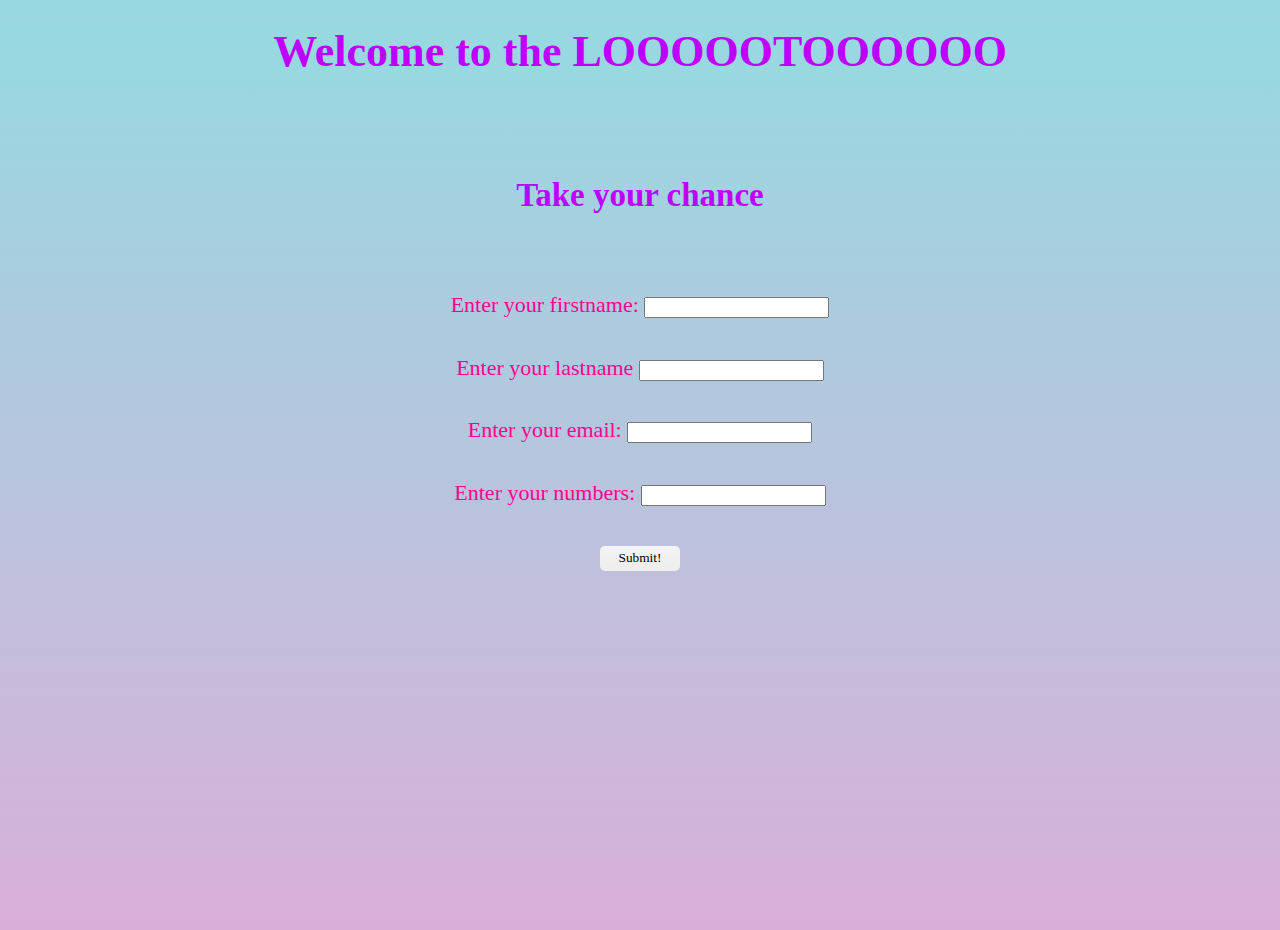
<file: loto/index.html>
<!DOCTYPE html>
<html lang="en">
<head>
    <meta charset="UTF-8">
    <title>loto</title>
    <link rel="stylesheet" href="styles.css">
</head>
<body>
<div id="h1">
<h1>Welcome to the LOOOOOTOOOOOO</h1>
    <h2>Take your chance</h2>
</div>
<div id="form">
<form action="" method="get" class="form-example">
    <div class="form-example">
        <label for="firstName">Enter your firstname: </label>
        <input type="text" name="firstName" id="firstName" required>
    </div>
    <div class="form-example">
        <label for="lastName">Enter your lastname</label>
        <input type="text" name="lastName" id="lastName" required>
    </div>
    <div class="form-example">
        <label for="email">Enter your email: </label>
        <input type="email" name="email" id="email" required>
    </div>
    <div class="form-example">
        <label for="lotoNumbers">Enter your numbers:</label>
        <input type="number" name="lotoNumbers" id="lotoNumbers" required>
    </div>
    <div class="form-example">
        <input type="submit" value="Submit!" id="subscribeButton">
    </div>
</form>
</div>




<script src="script.js"></script>
</body>
</html>
</file>
<file: loto/styles.css>
*,
*::before,
*::after {
    margin: 0;
    box-sizing: border-box;
}

html,
body {
    background-color: #D9AFD9;
    background-image: linear-gradient(0deg, #D9AFD9 0%, #97D9E1 100%);
    font-family: 'Dekko';font-size: 22px;
    height: 100%;
    width: 100%;
}


#form{

    height: 70%;
    margin-top: 5%;
    display: flex;
    align-items: center;
    flex-direction: column;
    align-content: center;

}
form{
    height: 50%;
    display: flex;
    flex-direction: column;
    justify-content: space-around;
    align-content: center;
    align-items: center;
}
#h1{
    height: 20vh;
    margin-top: 30px;
    display: flex;
    justify-content: center;
    align-items: center;
    flex-direction: column;
    gap: 100px;
}
h1{
    color: #bf00ff;
}
h2{
    color: #bf00ff;
}
label{
    color: #ff0091;
}
input[type=submit] {
    border-radius: 5px;
    border: 0;
    width: 80px;
    height:25px;
    font-family: Tahoma;
    background: #f4f4f4;
    background: linear-gradient(to bottom, #f4f4f4 1%, #ededed 100%);

}
</file>
